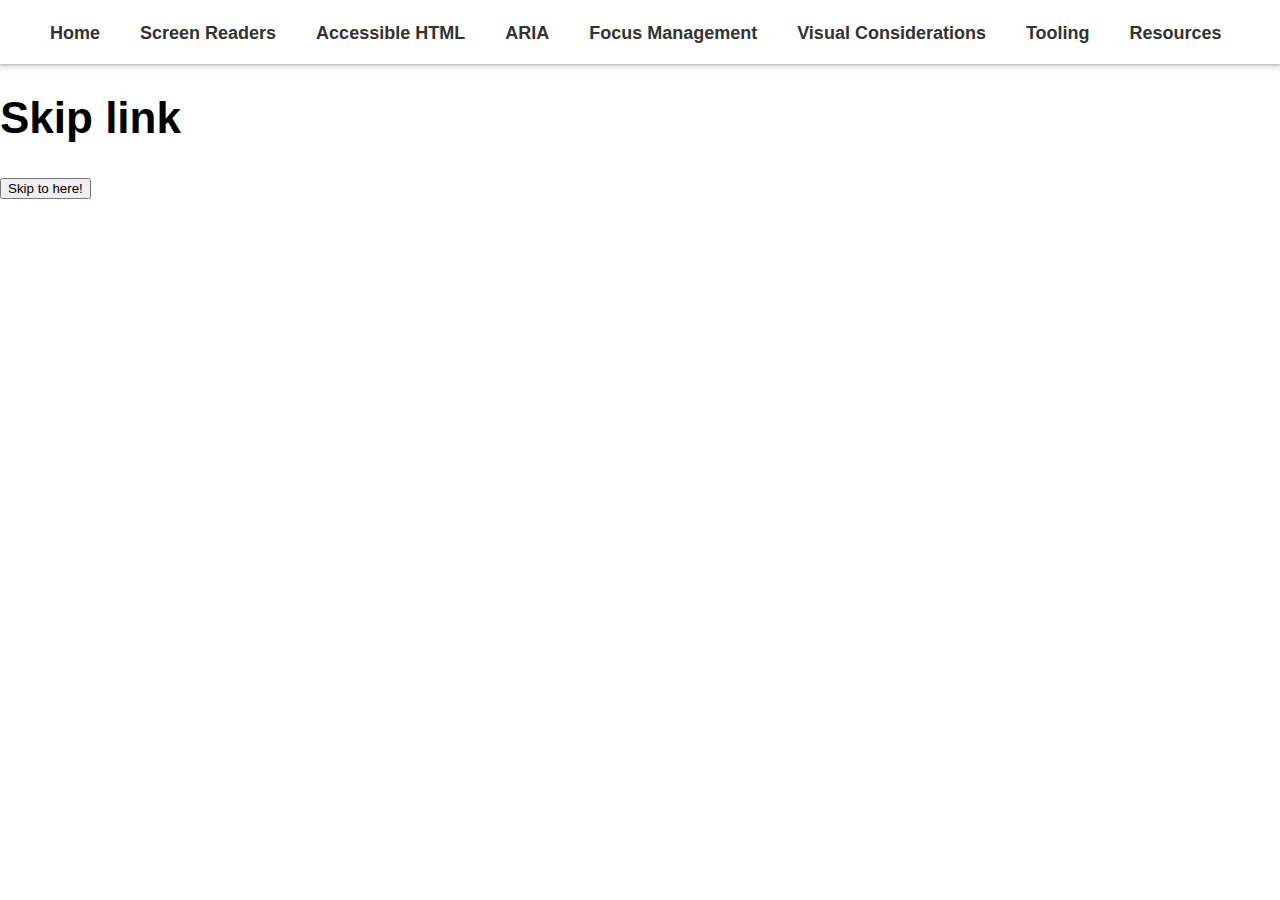
<file: skiplink/index.html>
<!DOCTYPE html>
<html lang="en">
  <head>
    <meta charset="UTF-8" />
    <meta http-equiv="X-UA-Compatible" content="IE=edge" />
    <meta name="viewport" content="width=device-width, initial-scale=1.0" />
    <title>Skip Link</title>
    <link rel="stylesheet" href="./styles.css" />
  </head>
  <body>
    <header>
      <a id="skip" alt="Skip to content" href="#main">Skip to content</a>
      <ul>
        <li><a href="#">Home</a></li>
        <li>
          <a href="#">Screen Readers</a>
        </li>
        <li>
          <a href="#">Accessible HTML</a>
        </li>
        <li>
          <a href="#">ARIA</a>
        </li>
        <li>
          <a href="#">Focus Management</a>
        </li>
        <li>
          <a href="#">Visual Considerations</a>
        </li>
        <li>
          <a href="#">Tooling</a>
        </li>
        <li>
          <a href="#">Resources</a>
        </li>
      </ul>
    </header>
    <div id="container">
      <h1>Skip link</h1>
      <button id="main">Skip to here!</button>
    </div>
  </body>
</html>
</file>
<file: skiplink/styles.css>
body {
  font-family: "HelveticaNeue-Light", "Helvetica Neue Light", "Helvetica Neue",
    Helvetica, Arial, "Lucida Grande", sans-serif;
  font-weight: 300;
  font-size: 22px;
  margin: 0;
}

header {
  box-shadow: 0 1px 2px 0 rgb(60 64 67 / 30%), 0 2px 6px 2px rgb(60 64 67 / 15%);
  height: 64px;
  line-height: 64px;
  top: 0;
  width: 100%;
}

header ul {
  list-style: none;
  margin: 0;
}

header ul li {
  float: left;
  margin-right: 20px;
  padding: 0 10px;
}

header ul li a {
  font-size: 18px;
  font-weight: bold;
  text-decoration: none;
  color: #333;
}

header ul li a:hover {
  border-bottom: 1px solid #333;
}

a#skip,
a#skip:hover,
a#skip:visited {
  position: absolute;
  top: -500px;
  width: 1px;
  height: 1px;
  overflow: hidden;
}

a#skip:active,
a#skip:focus {
  position: static;
  width: auto;
  height: auto;
}
</file>
